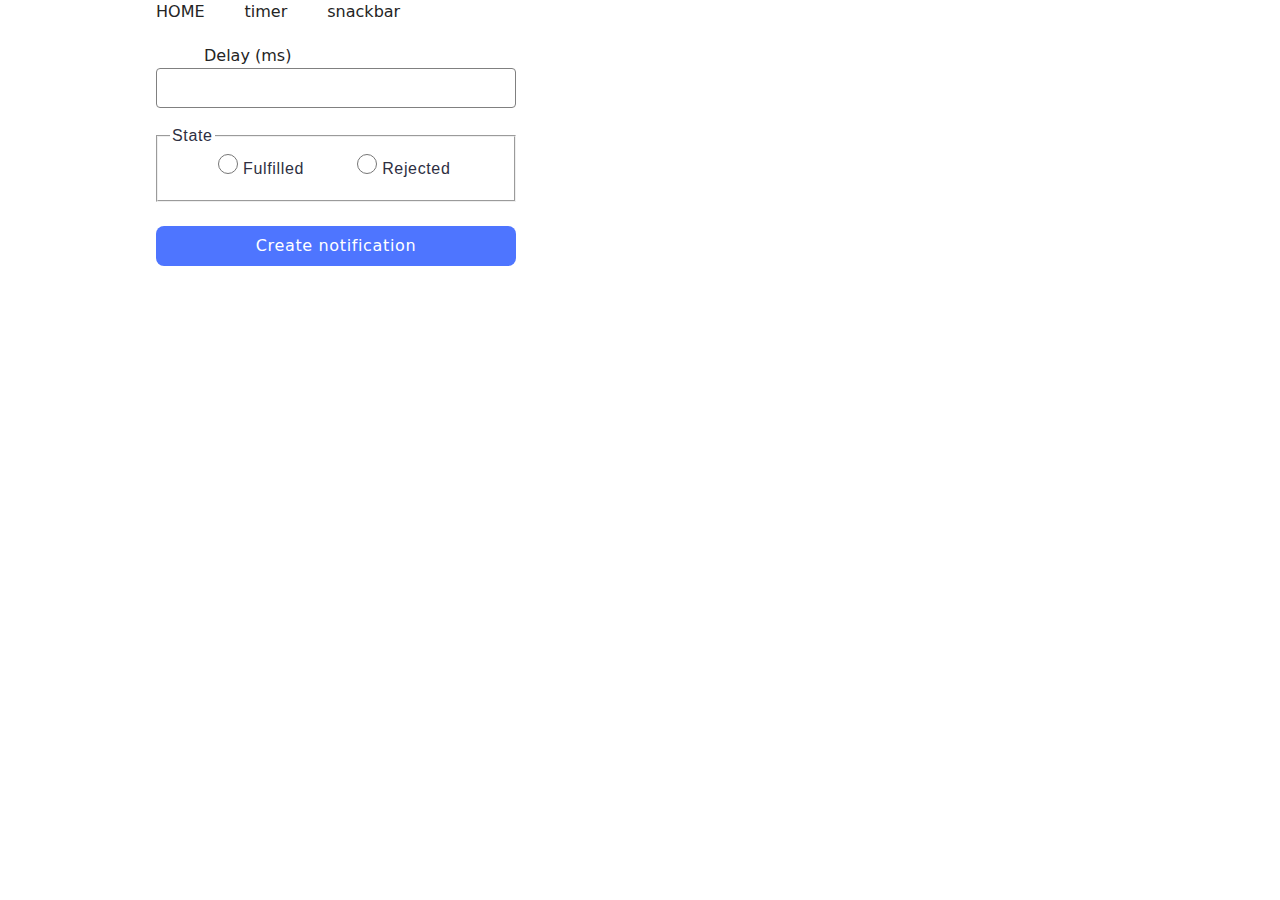
<file: src/2-snackbar.html>
<!DOCTYPE html>
<html lang="en">
  <head>
    <meta charset="UTF-8" />
    <meta http-equiv="X-UA-Compatible" content="IE=edge" />
    <meta name="viewport" content="width=device-width, initial-scale=1.0" />
    <title>Page 3</title>
    <link rel="stylesheet" href="./css/styles.css" />
  </head>
  <body>
    <load
      src="./partials/header.html"
      icon-path="./img/sprite.svg#logo"
      highlight-curr="active"
    />

    <main>
      <!-- <div class="container">
        <h1 class="main-title">
          <span class="main-title-gradient">Welcome</span> to page 3
        </h1>
        <load src="./partials/back-link.html" />
      </div> -->
      <nav class="nav">
        <ul class="nav-list">
          <li class="nav-item"><a href="./index.html">HOME</a></li>
          <li class="nav-item"><a href="./1-timer.html">timer</a></li>
          <li class="nav-item"><a href="./2-snackbar.html">snackbar</a></li>
        </ul>
      </nav>

      <form class="form">
        <label>
          Delay (ms)
          <input type="number" name="delay" required />
        </label>
      
        <fieldset>
          <legend>State</legend>
          <label>
            <input type="radio" name="state" value="fulfilled" required />
            Fulfilled
          </label>
          <label>
            <input type="radio" name="state" value="rejected" required />
            Rejected
          </label>
        </fieldset>
      
        <button type="submit">Create notification</button>
      </form>

      
    </main>
    <script type="module" src="./js/2-snackbar.js"></script>

    <!-- <load src="./partials/footer.html" /> -->
  </body>
</html>
</file>
<file: src/css/styles.css>
/**
  |============================
  | include css partials with
  | default @import url()
  |============================
*/
/* Common styles */
@import url('./reset.css');
@import url('./base.css');
@import url('./container.css');
@import url('./animations.css');

/* Sections style */
@import url('./header.css');
@import url('./vite-promo.css');
@import url('./badges.css');
@import url('./back-link.css');
@import url('./footer.css');
*,
*::before,
*::after {
  box-sizing: border-box;
}
* {
  margin: 0;
}
img,
svg {
  display: block;
  max-width: 100%;
  height: auto;
}
input,
button,
textarea,
select {
  font: inherit;
}
ul,
ol {
  padding: 0;
  list-style: none;
}

button {
  cursor: pointer;
}
address {
  font-style: normal;
}
p,
h1,
h2,
h3,
h4,
h5,
h6 {
  padding-left: 0;
  padding-right: 0;
}
/* --------------------------- */
.visually-hidden {
  position: absolute;
  width: 1px;
  height: 1px;
  margin: -1px;
  border: 0;
  padding: 0;
  white-space: nowrap;
  clip-path: inset(100%);
  clip: rect(0 0 0 0);
  overflow: hidden;
}
#datetime-picker {
  width: 272px;
  height: 40px;
}
button {
  border-radius: 8px;
  padding: 8px 16px;
  width: 75px;
  height: 40px;
  background: #cfcfcf;
  border: none;

  font-weight: 500;
font-size: 16px;
line-height: 1.5;
letter-spacing: 0.04em;
color: #fff;
background: #4e75ff;

}
button:hover {
  background: #6c8cff;
}
button:disabled {
  background: #cfcfcf;
  font-weight: 500;
  font-size: 16px;
  line-height: 1.5;
  letter-spacing: 0.04em;
  color: #989898;
  
}

.container-timer {
  margin: 0 auto;
  /* display: flex;
  align-items: flex-start;
  justify-content: flex-start;
  flex-direction: row;
  gap: 8px; */
}
.timer {
  width: 346px;
  height: 72px;
  display: flex;
  align-items: flex-start;
  justify-content: flex-start;
  flex-direction: row;
  gap: 24px;
  margin-top: 20px;

}
.label,
.value {
  font-family: 'Montserrat', sans-serif;
  font-weight: 400;
  font-size: 20px;
  line-height: 1.2;
  letter-spacing: 0.04em;
  color: #2e2f42;
}

/* .iziToast-wrapper {
  width: 302px;
  height: 64px;
  border-bottom: 2px solid #ffbebe;
  border-radius: 4px;
  padding: 20px;
  width: 302px;
  height: 64px;
  background: #ef4040;
} */
.flatpickr-input {
  border: 1px solid #808080;
border-radius: 4px;
width: 272px;
height: 40px;

font-weight: 400;
font-size: 16px;
line-height: 1.5;
letter-spacing: 0.04em;
color: #2e2f42;

padding-left: 16px;

}
.flatpickr-input:hover {
  border: 1px solid #000;
border-radius: 4px;
width: 272px;
height: 40px;

}
.flatpickr-input:active {
  border: 1px solid #4e75ff;
  border-radius: 4px;
  width: 272px;
  height: 40px;
  

}
.flatpickr-input:disabled {
  border: 1px solid #808080;
border-radius: 4px;
width: 272px;
height: 40px;
font-weight: 400;
font-size: 16px;
line-height: 1.5;
letter-spacing: 0.04em;
color: #808080;

}

/*  2 form */
.form {
  width: 360px;
margin: 0 auto;
margin-left: 0;
}
.form input[type="number"] {
  border: 1px solid #808080;
  border-radius: 4px;
  width: 100%;
  height: 40px;
  font-family: "Montserrat", sans-serif;
  font-weight: 400;
font-size: 16px;
line-height: 1.5;
letter-spacing: 0.04em;
color: #2e2f42;
padding-left: 16px;
}
.form input[type="number"]:hover {
  border: 1px solid #000;
border-radius: 4px;
}

.form input[type="number"]:active {
  border: 1px solid #4e75ff;
}

.form input[type="radio"] {
  border: 1px solid #757575;
  border-radius: 14px;
  width: 20px;
  height: 20px;  
}
label {
 margin-left: 48px;
   /* margin-right: 45px; */
   border-top: 20px;
}
fieldset {
  width: 100%;
height: 78px;
margin-top: 16px;
font-family: "Montserrat", sans-serif;
font-weight: 400;
font-size: 16px;
line-height: 1.5;
letter-spacing: 0.04em;
color: #2e2f42;
}

form button {
  border-radius: 8px;
padding: 8px 16px;
width: 100%;
height: 40px;
margin-top: 24px;

}
</file>
